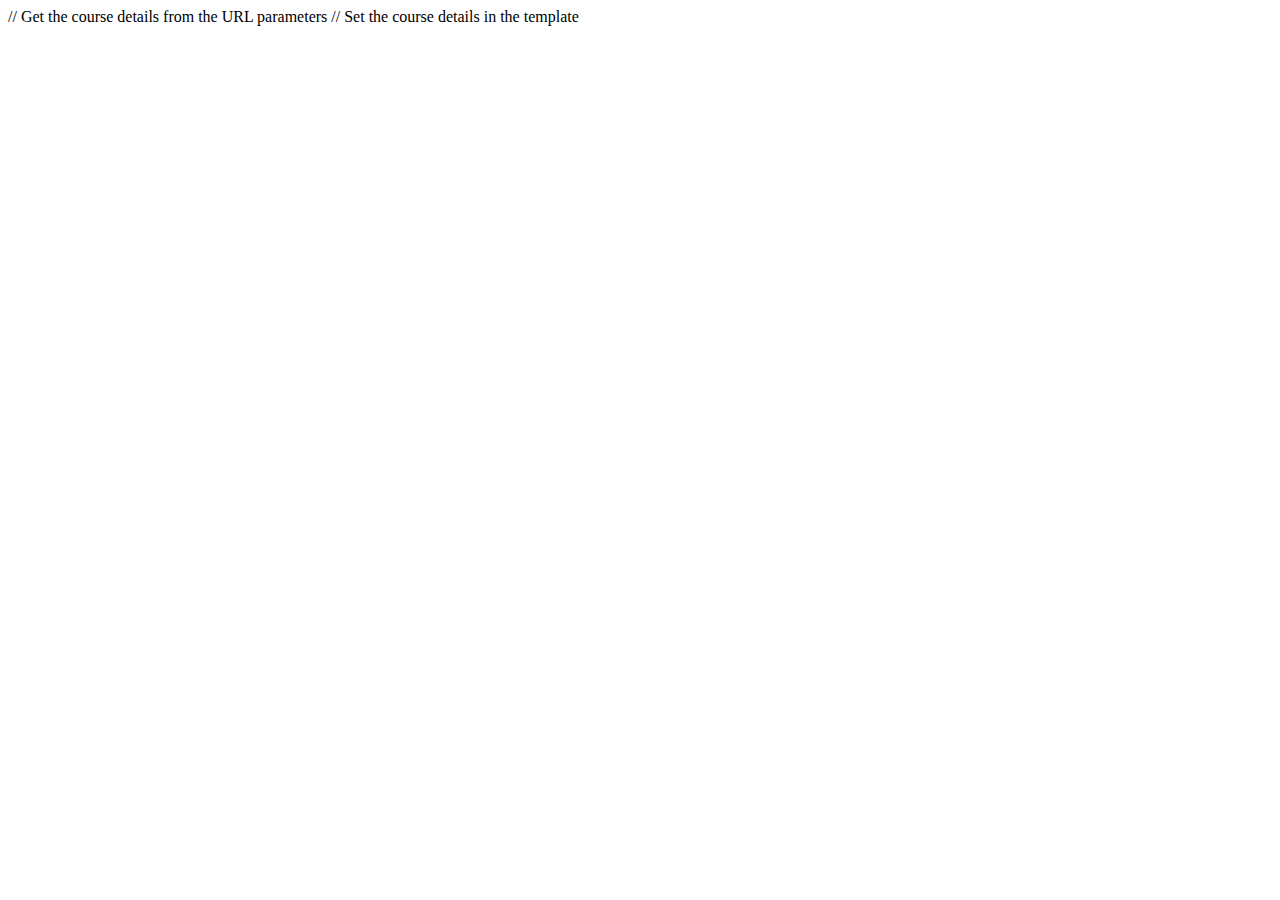
<file: coursedetails.html>
<!-- <!DOCTYPE html>
<html lang="en">
<head>
    <meta charset="UTF-8">
    <meta name="viewport" content="width=device-width, initial-scale=1.0">
    <title>Course Details</title>
    <link href="https://cdn.jsdelivr.net/npm/bootstrap@5.3.0-alpha3/dist/css/bootstrap.min.css" rel="stylesheet"
          integrity="sha384-KK94CHFLLe+nY2dmCWGMq91rCGa5gtU4mk92HdvYe+M/SXH301p5ILy+dN9+nJOZ" crossorigin="anonymous">
    <style>
        body {
            font-family: "Roboto", sans-serif;
        }
        .container {
            padding-top: 100px;
            margin-top: 50px;
        }
        .btn-back, .btn-register {
            margin: 20px;
        }
    </style>
</head>
<body> -->
    <!-- <iframe src="./ifrs.html" frameborder="0" style="height: 100vh;width: 100vw;"></iframe> -->


<!-- <section class="container">
    <h1 id="course-name" class="text-center">Junior Audit Engagement Simulation (No Methodology)</h1>
    <p id="course-details" class="text-center">Course details will go here.</p>
    <div class="text-center">
        <a href="ifrs.html" class="btn btn-secondary btn-back">Back</a>
        <a href="register.html" class="btn btn-primary btn-register">Register</a>
    </div>
</section>
<script src="https://cdn.jsdelivr.net/npm/bootstrap@5.1.3/dist/js/bootstrap.bundle.min.js"
        integrity="sha384-sgJjXQN6fzF6Ew7TU1gav4Dr+pTTyxFiVE1JdZbXWz5/pQm0u9p/6GJCWHfAxPk/"
        crossorigin="anonymous"></script>
<script> -->
    // Get the course details from the URL parameters
    <!-- const urlParams = new URLSearchParams(window.location.search);
    const courseName = urlParams.get('name');
    const courseDetails = urlParams.get('details'); -->

    // Set the course details in the template
    <!-- document.getElementById('course-name').textContent = courseName;
    document.getElementById('coursedetails').textContent = courseDetails;
</script>
</body>
</html> -->
</file>
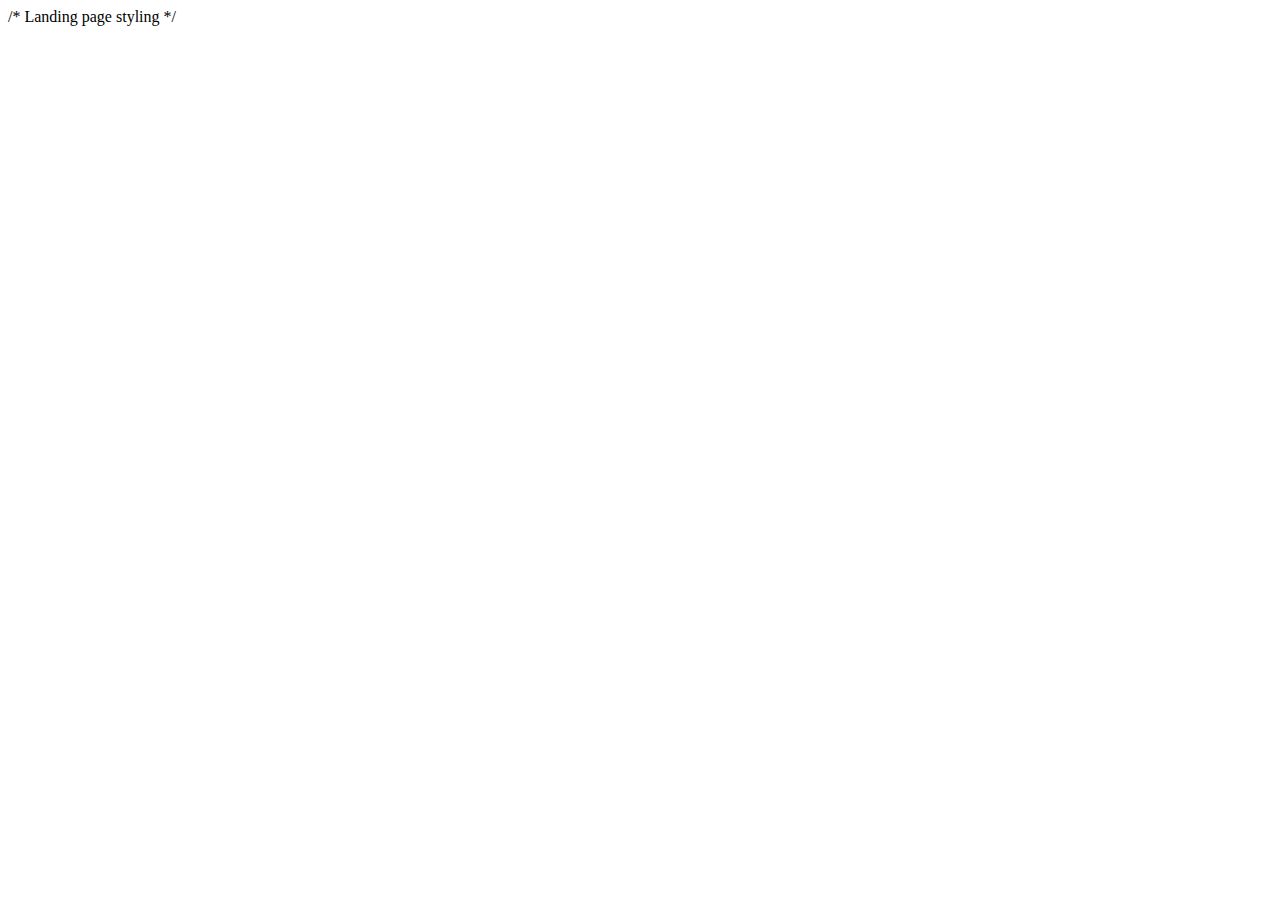
<file: ifrs.html>
<!-- <!DOCTYPE html>
<html lang="en">

<head>
    <meta charset="UTF-8">
    <meta name="viewport" content="width=device-width,initial-scale=1.0">
    <title>Nitram Accountants-Africa</title> -->

    <!-- favicon Image -->
    <!-- <link rel="icon" type="image/x-icon" type="image/x-icon" sizes="16x16" href="Images/favicon.ico/favicon (1).ico" /> -->

    <!-- Bootstrap link -->
    <!-- <link href="https://cdn.jsdelivr.net/npm/bootstrap@5.3.0-alpha3/dist/css/bootstrap.min.css" rel="stylesheet"
        integrity="sha384-KK94CHFLLe+nY2dmCWGMq91rCGa5gtU4mk92HdvYe+M/SXH301p5ILy+dN9+nJOZ" crossorigin="anonymous"> -->

    <!-- Bootstrap Bundle with Popper.js links  -->
    <!-- <script src="https://cdn.jsdelivr.net/npm/@popperjs/core@2.11.6/dist/umd/popper.min.js"
        integrity="sha384-VCBgg1RijABD0p2PqEZ9H3JYwVsOsksXlJdP5gf0zI6K9z9jjEcUq1RCUHbD47wJ"
        crossorigin="anonymous"></script>
    <script src="https://cdn.jsdelivr.net/npm/bootstrap@5.1.3/dist/js/bootstrap.bundle.min.js"
        integrity="sha384-sgJjXQN6fzF6Ew7TU1gav4Dr+pTTyxFiVE1JdZbXWz5/pQm0u9p/6GJCWHfAxPk/"
        crossorigin="anonymous"></script> -->

    <!-- css link -->
    <!-- <link rel="stylesheet" href="style.css"> -->

    <!-- font-awesome link -->

    <!-- <link rel="stylesheet" href="https://cdnjs.cloudflare.com/ajax/libs/font-awesome/6.4.0/css/all.min.css"
        integrity="sha512-iecdLmaskl7CVkqkXNQ/ZH/XLlvWZOJyj7Yy7tcenmpD1ypASozpmT/E0iPtmFIB46ZmdtAc9eNBvH0H/ZpiBw=="
        crossorigin="anonymous" referrerpolicy="no-referrer" />

    <link href="https://unpkg.com/aos@2.3.1/dist/aos.css" rel="stylesheet"> -->



    <!-- slick-carousel css link -->
    <!-- <link rel="stylesheet" href="https://cdn.jsdelivr.net/npm/slick-carousel@1.8.1/slick/slick.css">
    <link rel="stylesheet" href="https://cdn.jsdelivr.net/npm/slick-carousel@1.8.1/slick/slick-theme.css"> -->


    <!-- <style>
        @import url('https://fonts.googleapis.com/css2?family=Roboto:ital,wght@0,100;0,300;0,400;0,500;0,700;0,800,900;1,100;1,300;1,400;1,500;1,700;1,900&display=swap');

        body {
            font-family: "Roboto", sans-serif;
            overflow-x: hidden;
        } -->



        /* Landing page styling  */

        <!-- .hero {
            background: url(Images/learning.png) no-repeat center center;
            background-size: cover;
            /* Ensures the image covers the entire section */
            width: 100%;
            height: 100vh;
            background-attachment: fixed;
            position: relative;
            z-index: 1;
            overflow: hidden;
        } -->

        <!-- .hero::before {
            background-color: rgba(3, 3, 3, 0.5);
            /* Increase opacity for more noticeable overlay */
            content: "";
            position: absolute;
            top: 0;
            right: 0;
            bottom: 0;
            left: 0;
            height: 100%;
            /* Ensures the overlay covers the entire hero section */
            z-index: -1;
        } -->

        <!-- /* Media query for tablets and smaller screens */
        @media (max-width: 768px) {
            .hero {
                height: 80vh;
                background-size: cover;
                background-attachment: scroll;
            }
        } -->

        <!-- /* Media query for mobile phones */
        @media (max-width: 480px) {
            .hero {
                height: 60vh;
                background-size: cover;
                background-position: center;
                background-attachment: scroll;
            }
        }

        .button {
            display: flex;
            justify-content: center;
            align-items: center;
            margin: 2rem 0;
            gap: 1rem;

        }

        .btn {
            margin-top: 2rem;
            padding: 0.8rem 4rem;
            background: #03C03C;
            font-weight: 500;
            cursor: pointer;
            color: #2F3B69;
            font-size: 1.2rem;
            text-align: center;
            border: none;
            border-radius: 5px;
            transition: background-color 0.3s ease, color 0.3s ease;
        }

        .btn:hover {
            background: #2F3B69;
            color: #fff;
            letter-spacing: 0.1rem;
        }

        @media (max-width: 768px) {
            .btn {
                padding: 0.8rem 2rem;
                font-size: 1rem;
            }

            .button {
                margin-left: 0;
                padding: 4 5rem;
                justify-content: center;
                gap: 1rem;

            }
        }

        @media (max-width: 480px) {
            .btn {
                width: 100%;
                padding: 0.8rem;
                font-size: 0.9rem;
                gap: 1rem;

            }
        }


        .schedule {
            background: #fff;
            padding: 20px;


        }



        .heading {
            text-align: center;
            margin-bottom: 40px;
        }

        .box-container {
            display: flex;
            flex-wrap: wrap;
            gap: 10px;
            justify-content: center;
        }

        .box {
            background-color: #f9f9f9;
            border: 1px solid #ddd;
            padding: 20px;
            flex: 1 1 calc(33.333% - 40px);
            box-sizing: border-box;
            margin: 10px;
        }

        .content h3 {
            margin-top: 0;
        }

        .btn1 {
            display: inline-block;
            margin-top: 50px;
            padding: 10px 20px;
            background-color: #03C03C;
            color: #2F3B69;
            text-decoration: none;
            border-radius: 5px;
            justify-content: center;
        }

        .btn1:hover {
            background-color: #2F3B69;
            color: #fff;
        }

        .container {
            width: 100%;
            height: 100vh;
            display: flex;
            flex-wrap: wrap;
            flex-direction: column;
            align-items: center;
            justify-content: center;
            /* background: lightgray; */
            color: #fff;
            align-items: center;
            text-align: center;
        }

        .container .card {
            width: 340px;
            height: 350px;
            margin: 10px;
            background: #2F3B69;
            cursor: pointer;
            border-radius: 10px;
            transition: 0.3s;
        }

        .container .card .content {
            transition: 0.3s;

        }

        .container .card .content:hover {
            transform: scale(1.069);
        }

        .container .card:hover {
            background: darkgray;
        }

        .container .card .profile {
            width: 140px;
            height: 140px;
            border-radius: 50%;
            overflow: hidden;
            margin: 20px auto;
            border: 5px solid #03C03C;
        }

        .container .card .social {
            margin: 15px 0;
            width: 100%;
            display: flex;
            justify-content: center;
        }

        .container .card .social a {
            margin: 8px;
            width: 40px;
            height: 40px;
            border-radius: 50%;
            line-height: 40px;
            text-align: center;
            transition: 0.2s;
        }

        .container .card .social a:hover {
            background: black;
        }

        .container .card .social a i {
            font-size: 21px;
            color: white;
            margin-top: 15px;
        }


        .container .card .profile img {
            width: 100%;
            height: 100%;
            object-fit: cover;
        }

        .contaner {
            max-width: 100%;
            width: 100%;
            display: flex;
            flex-wrap: wrap;
            flex-direction: column;
            align-items: center;
            justify-content: center;
            margin: 0 auto;
            padding: 20px;
            background-color: darkgray;
        }

        .contaner h3 {
            color: #2F3B69;
            font-size: 20px;
        }

        .card2:hover {
            background-color: white;
            transform: scale(1.069);
            transition: 0.4s;



        }

        .row3 {
            display: flex;
            flex-wrap: wrap;
            gap: 20px;
            justify-content: center;
        }


        .card2 {
            margin-top: 20px;
            background-color: darkgray;
            border-radius: 8px;
            padding: 20px;
            text-align: center;
            flex: 1 1 calc(33.333% - 40px);
            box-sizing: border-box;
        }

        .card2 i {
            background: -webkit-linear-gradient(#2F3B69, #03C03C);
            -webkit-background-clip: text;
            -webkit-text-fill-color: transparent;
            color: darkgray;
            /* font-size: 50px; */
            font-size: 40px;
            /* color: #007bff; */
            margin-bottom: 10px;
        }

        /* .trainers{
            background-color: lightgray;
        } */


        @media (max-width:991px) {
            html {
                font-size: 55%;

            }

            section {
                padding: 2rem;
            }

            .button {
                padding: 8rem;
            }
        }
    </style>
</head>


<body data-bs-spy="scroll" data-bs-target=".navbar">
    <div class="top-bar text-light py-2">
        <div class="container-fluid d-flex justify-content-between">
          <!-Phone Number Section -->
           
          <!-- Social Media Icons Section -->
          <!-- <div class="social-media-icons">
            <a href="https://www.facebook.com/profile.php?id=61562294585163" class="text-light mx-2"><i class="fa-brands fa-facebook"></i></a>
            <a href="https://x.com/NitramAfrica" class="text-light mx-2"><i class="fa-brands fa-x"></i></a>
            <a href="https://www.linkedin.com/company/nitram-accountants-africa" class="text-light mx-2"><i class="fa-brands fa-linkedin"></i></a>
            <a href="https://www.instagram.com/accountantsafrica/" class="text-light mx-2"><i class="fa-brands fa-instagram"></i></a>
          </div>
        </div>
      </div> -->

    <!-- <nav class="navbar  navbar-expand-lg fixed-top" data-aos="fade-down">
        <div class="container-fluid">
            <a class="navbar-brand me-auto" href="index.html#home"> <img src="Images/logo1.png" alt="" width="200" height="80"></a>

            <button class="navbar-toggler " type="button" data-bs-toggle="offcanvas" data-bs-target="#offcanvasNavbar"
                aria-controls="offcanvasNavbar">
                <span class="navbar-toggler-icon"></span>
            </button>
            <div class="offcanvas offcanvas-end" tabindex="-1" id="offcanvasNavbar"
                aria-labelledby="offcanvasNavbarLabel">
                <div class="offcanvas-header">
                    <button type="button" class="btn-close" data-bs-dismiss="offcanvas" aria-label="Close"></button>
                </div>
                <div class="offcanvas-body">
                    <ul class="navbar-nav justify-content-end flex-grow-1 pe-3">
                        <li class="nav-item">
                            <a class="nav-link active" aria-current="page" href="index.html#home">Home</a>
                        </li>
                        <li class="nav-item">
                            <a class="nav-link mx-lg-2" href="index.html#about"> About</a>
                        </li>
                        <li class="nav-item">
                            <a class="nav-link mx-lg-2" href="index.html#services"> Services</a>
                        </li>

                        <li class="nav-item dropdown">
                            <a class="nav-link dropdown-toggle" href="#" role="button" data-bs-toggle="dropdown"
                                aria-expanded="false" data-aos="fade-up">
                                Programs
                            </a>

                            <ul class="dropdown-menu">

                                <li><a class="dropdown-item" href="ifrs.html" data-aos="fade-up">IFRS Trainings</a>
                                </li>
                                <li><a class="dropdown-item" href="program.html" data-aos="fade-up">Graduate
                                        Programs</a></li>


                            </ul>
                        </li>

                        <li class="nav-item">
                            <a class="nav-link mx-lg-2" href="index.html#team"> Our Team</a>
                        </li>

                        <li class="nav-item">
                            <a class="nav-link mx-lg-2" href="index.html#partners"> Our Partners</a>
                        </li>

                        <li class="nav-item">
                            <a class="nav-link mx-lg-2" href="index.html#contact"> Contact</a>
                        </li>


                    </ul>

                </div>
            </div>
        </div>
    </nav> -->



    <!-- <section class="hero" id="">
        <h1 style="color: #03C03C;" data-aos="fade-up">IFRS Training</h1>
        <p style="font-weight: 700 !important; color: white;" data-aos="fade-down" data-aos-duration="1500">
            Empower Your Workforce with Nitram’s IFRS Trainings!</p>
        <div class="button">
            <a href="coursedetails.html" class="btn1" data-aos="zoom-in" data-aos-duration="1500"> Enroll Now</a>
            <a href="#" class="btn1" data-aos="zoom-in" data-aos-duration="1500">Available Courses</a>

        </div>

    </section>

    <div class="contaner">
        <h2 data-aos="fade-up" data-aos-duration="1200">Why Choose Us?</h2>
        <h3 data-aos="fade-right" data-aos-duration="1200">Why Choose Nitram Accountants-Africa as Your Training
            Partner!</h3>
        <div class="row3">
            <div class="card2" data-aos="zoom-in" data-aos-duration="1200">
                <i class="fa-solid fa-code-branch"></i>
                <h3>Industry Leading Expertise</h3>
                <p>Our trainers are subject matter experts with extensive experience in their respective fields.</p>
            </div>
            <div class="card2" data-aos="zoom-in" data-aos-duration="1200">
                <i class="fa-solid fa-cogs"></i>
                <h3>Tailored Training Solutions</h3>
                <p>We tailor our training programs to meet your unique requirements and objectives.</p>
            </div>
            <div class="card2" data-aos="zoom-in" data-aos-duration="1200">
                <i class="fa-solid fa-clock"></i>
                <h3>Flexible Delivery Options</h3>
                <p>We offer remote training that fits perfectly with your schedule.</p>
            </div>
            <div class="card2" data-aos="zoom-in" data-aos-duration="1200">
                <i class="fa-solid fa-dollar-sign"></i>
                <h3>Competitive Pricing</h3>
                <p>Our training programs are cost effecive and provide outstanding value for your investment.</p>
            </div>
            <div class="card2" data-aos="zoom-in" data-aos-duration="1200">
                <i class="fa-solid fa-star"></i>
                <h3>Commitment to Excellence</h3>
                <p>We offer our clients top-notch training that yield measurable outcome.</p>
            </div>
            <div class="card2" data-aos="zoom-in" data-aos-duration="1200">
                <i class="fa-solid fa-handshake"></i>
                <h3>Comprehensive Support</h3>
                <p>Our support extends beyond training to ensure your success and application of skills.</p>
            </div>
        </div>
    </div> -->

    <!-- schedule section starts  -->
    <!-- <section class="schedule">
        <h2 class="heading" data-aos="fade-down" data-aos-duration="1200"><span> Our</span> Featured Courses</h2>
        <div class="box-container">
            <div class="box" data-aos="zoom-in" data-aos-duration="1000">
                <div class="content">
                    <h4 style="color: #2F3B69;" data-aos="fade-up" data-aos-duration="1200">Course Name</h4>
                    <p data-aos="zoom-in" data-aos-duration="1500">Lorem ipsum dolor sit amet consectetur adipisicing
                        elit. Velit, minima adipisci rerum saepe enim
                        itaque est quam culpa voluptas, magni iusto mollitia. Suscipit labore sunt autem libero ad quo
                        officia.</p>
                </div>
                <!-- <a href="#" class="btn" data-aos="zoom-in" data-aos-duration="1500">View Details</a> -->
                <!-- <a href="#" class="btn" data-aos="zoom-in" data-aos-duration="1500"
                    onclick="viewDetails('Course 1')">View Details</a>

            </div>
            <div class="box" data-aos="zoom-in" data-aos-duration="1000">
                <h4 style="color: #2F3B69;" data-aos="fade-up" data-aos-duration="1200">Course Name</h4>
                <p data-aos="zoom-in" data-aos-duration="1500">Lorem ipsum dolor sit amet consectetur adipisicing elit.
                    Velit, minima adipisci rerum saepe enim
                    itaque est quam culpa voluptas, magni iusto mollitia. Suscipit labore sunt autem libero ad quo
                    officia.</p> -->
                <!-- <a href="#" class="btn" data-aos="zoom-in" data-aos-duration="1500">View Details</a> -->
                <!-- <a href="#" class="btn" data-aos="zoom-in" data-aos-duration="1500"
                    onclick="viewDetails('Course 1')">View Details</a>
            </div>
            <div class="box" data-aos="zoom-in" data-aos-duration="1000">
                <h4 style="color: #2F3B69;" data-aos="fade-up" data-aos-duration="1200">Course Name</h4>
                <p data-aos="zoom-in" data-aos-duration="1500">Lorem ipsum dolor sit amet consectetur adipisicing elit.
                    Velit, minima adipisci rerum saepe enim
                    itaque est quam culpa voluptas, magni iusto mollitia. Suscipit labore sunt autem libero ad quo
                    officia.</p> -->
                <!-- <a href="#" class="btn" data-aos="zoom-in" data-aos-duration="1500">View Details</a> -->
                <!-- <a href="#" class="btn" data-aos="zoom-in" data-aos-duration="1500"
                    onclick="viewDetails('Course 1')">View Details</a>
            </div>
            <div class="box" data-aos="zoom-in" data-aos-duration="1000">
                <div class="content">
                    <h4 style="color: #2F3B69;" data-aos="fade-up" data-aos-duration="1200">Course Name</h4>
                    <p data-aos="zoom-in" data-aos-duration="1500">Lorem ipsum dolor sit amet consectetur adipisicing
                        elit. Velit, minima adipisci rerum saepe enim
                        itaque est quam culpa voluptas, magni iusto mollitia. Suscipit labore sunt autem libero ad quo
                        officia.</p>
                </div> -->
                <!-- <a href="#" class="btn" data-aos="zoom-in" data-aos-duration="1500">View Details</a> -->
                <!-- <a href="#" class="btn" data-aos="zoom-in" data-aos-duration="1500"
                    onclick="viewDetails('Course 1')">View Details</a>
            </div>
            <div class="box" data-aos="zoom-in" data-aos-duration="1000">
                <h4 style="color: #2F3B69;" data-aos="fade-up" data-aos-duration="1200">Course Name</h4>
                <p data-aos="zoom-in" data-aos-duration="1500">Lorem ipsum dolor sit amet consectetur adipisicing elit.
                    Velit, minima adipisci rerum saepe enim
                    itaque est quam culpa voluptas, magni iusto mollitia. Suscipit labore sunt autem libero ad quo
                    officia.</p> -->
                <!-- <a href="#" class="btn" data-aos="zoom-in" data-aos-duration="1500">View Details</a> -->
                <!-- <a href="#" class="btn" data-aos="zoom-in" data-aos-duration="1500"
                    onclick="viewDetails('Course 1')">View Details</a>
            </div>
            <div class="box" data-aos="zoom-in" data-aos-duration="1000">
                <h4 style="color: #2F3B69;" data-aos="fade-up" data-aos-duration="1200">Course Name</h4>
                <p data-aos="zoom-in" data-aos-duration="1500">Lorem ipsum dolor sit amet consectetur adipisicing elit.
                    Velit, minima adipisci rerum saepe enim
                    itaque est quam culpa voluptas, magni iusto mollitia. Suscipit labore sunt autem libero ad quo
                    officia.</p> -->
                <!-- <a href="#" class="btn" data-aos="zoom-in" data-aos-duration="1500">View Details</a> -->
                <!-- <a href="#" class="btn" data-aos="zoom-in" data-aos-duration="1500"
                    onclick="viewDetails('Course 1')">View Details</a>
            </div>
        </div>
    </section> --> 
    <!-- schedule section ends  -->

    <!-- <section class="trainers"> -->
    <!-- <h2 data-aos="fade-down" data-aos-duration="1200">Our Training Partners</h2> -->

    <!-- <div class="container">
        <div class="card" data-aos="zoom-in" data-aos-duration="1500">
            <div class="content">
                <div class="profile">
                    <img src="Images/female.svg" alt="">
                </div>
                <div class="detail">
                    <h3>Coding Power</h3>
                    <h5>Managing partner</h5>
                    <div class="social">
                        <a href="#"><i class="fa-brands fa-facebook"></i></a>
                        <a href="#"><i class="fa-brands fa-twitter"></i></a>
                        <a href="#"><i class="fa-brands fa-linkedin"></i></a>
                        <a href="mailto:myemailaddress@gmail.com"><i class="fa-solid fa-envelope"></i> </a>

                    </div>

                </div>
            </div>
        </div>
        <div class="card" data-aos="zoom-in" data-aos-duration="1500">
            <div class="content">
                <div class="profile">
                    <img src="Images/female.svg" alt="">
                </div>
                <div class="detail">
                    <h3>Coding Power</h3>
                    <h5>Head of Communication</h5>
                    <div class="social">
                        <a href="#"><i class="fa-brands fa-facebook"></i></a>
                        <a href="#"><i class="fa-brands fa-twitter"></i></a>
                        <a href="#"><i class="fa-brands fa-linkedin"></i></a>
                        <a href="mailto:myemailaddress@gmail.com"><i class="fa-solid fa-envelope"></i> </a>

                    </div>

                </div>
            </div>
        </div>
        <div class="card" data-aos="zoom-in" data-aos-duration="1500">
            <div class="content">
                <div class="profile">
                    <img src="Images/female.svg" alt="">
                </div>
                <div class="detail">
                    <h3>Coding Power</h3>
                    <h5>Founder / CEO</h5>
                    <div class="social">
                        <a href="#"><i class="fa-brands fa-facebook"></i></a>
                        <a href="#"><i class="fa-brands fa-twitter"></i></a>
                        <a href="#"><i class="fa-brands fa-linkedin"></i></a>
                        <a href="mailto:myemailaddress@gmail.com"><i class="fa-solid fa-envelope"></i> </a>

                    </div>

                </div>
            </div>
        </div>
    </div>
     -->
    <!-- -----Bootstrap js----- -->

    <!-- <script src="https://cdn.jsdelivr.net/npm/bootstrap@5.3.3/dist/js/bootstrap.bundle.min.js"
        integrity="sha384-YvpcrYf0tY3lHB60NNkmXc5s9fDVZLESaAA55NDzOxhy9GkcIdslK1eN7N6jIeHz"
        crossorigin="anonymous"></script>

    <script>
        function viewDetails(name, details) {
            const url = `coursedetails.html?name=${encodeURIComponent(name)}&details=${encodeURIComponent(details)}`;
            window.location.href = url;
        }

        document.addEventListener("scroll", function () {
                console.log('Scroll event detected!');

                const topBarHeight = document.querySelector('.top-bar').offsetHeight;
                if (window.scrollY > topBarHeight) {
                    document.body.classList.add("hide-top-bar");
                } else {
                    document.body.classList.remove("hide-top-bar");
                }
            });


    </script>


    <script src="https://unpkg.com/aos@2.3.1/dist/aos.js"></script>

    <script src="app.js"></script>
</body>

</html>  -->
</file>
<file: style.css>
/* @import url('https://fonts.googleapis.com/css2?family=Mate:ital@0;1&family=Roboto:ital,wght@0,100;0,300;0,400;0,500;0,700;0,900;1,100;1,300;1,400;1,500;1,700;1,900&display=swap'); */
@import url('https://fonts.googleapis.com/css2?family=EB+Garamond:ital,wght@0,400..800;1,400..800&family=Edu+AU+VIC+WA+NT+Hand:wght@400..700&family=Mate:ital@0;1&family=Roboto:ital,wght@0,100;0,300;0,400;0,500;0,700;0,900;1,100;1,300;1,400;1,500;1,700;1,900&display=swap');

body{
  font-family: sans-serif ;
  line-height: 1.8;
}
 html{
  scroll-behavior: smooth;
 }
h1,h2,h3,h4,h5,h6{
  font-family: "EB Garamond", system-ui;
  font-weight: 800 !important;
  color: #03C03C;
}
.navbar-toggler{
  border: none;
  font-size: 1.25rem;
  color: #03C03C;
  
}
.navbar-toggler:focus{
  box-shadow: none ;
  outline: none;
}

.navbar-toggler:focus, .btn-close:focus{
  box-shadow: none ;
  outline: none;
}
.navbar-brand{
  font-weight: 500;
  color: #03C03C;
  font-size: 24px;
  transition: 0.3s color;
}
.offcanvas.show {
  height: 100vh; 
  overflow-y: auto; 
  width: 80%; 
  max-width: 400px; 
  background-color: lightgray; 
}
/* Top Bar Styles */
.top-bar {
  position: fixed;
  top: 0;
  width: 100%;
  z-index: 1001;
  transition: top 0.3s;
  /* background-color: #707070; */
  transition: transform 0.5s ease-in-out;
}

.top-bar.hidden {
  transform: translateY(-100%);
}

/* Phone Number Styling */
.phone-number {
  font-size: 18px;
  margin-left: 40px;
}

/* Social Media Icons Styling */
.social-media-icons i {
  color: #03C03C  ;
  width: 100%;
  border-radius: 50%;
  cursor: pointer;
  font-size: 18px;
  display: inline-block;
  height: 40px;
  width: 40px;
  background: rgba(255, 255, 255, 0.2);
  margin-right: 0 10px 10px 0;
  text-align: center;
  line-height: 40px;
}
.social-media-icons i:hover{
  background: #fff;
  color: #2F3B69;
}

/* Navigation Bar Adjustment */
.navbar {
  top: 40px; /* Adjust this value based on the height of the top bar */
  z-index: 1000;
  transition: top 0.3s;
}

/* Hide the top bar on scroll */
.hide-top-bar .top-bar {
  top: -40px; /* Move top bar out of view */
}

/* Adjust navbar position when top bar is hidden */
.hide-top-bar .navbar {
  top: 0;
}

.top-bar{
  background-color: #2F3B69;
}


@media (max-width: 768px) {
  .top-bar {
    font-size: 14px; /* Adjust font size for smaller screens */
    padding: 8px 0; /* Reduce padding */
  }

  .top-bar .phone-number, .top-bar .social-media-icons {
    text-align: center; /* Center align content */
  }
}

/* Media Query for Extra Small Screens (max-width: 576px) */
@media (max-width: 576px) {
  .top-bar {
    font-size: 12px; /* Further reduce font size */
    padding: 5px 0; /* Further reduce padding */
  }

  .top-bar .phone-number, .top-bar .social-media-icons {
    display: flex; /* Stack content vertically */
    text-align: center;
  }

  .top-bar .social-media-icons {
    margin-top: 5px; /* Add some space between phone number and social icons */
  }
}
.nav-link{
  color:#2F3B69;
  font-weight: 500;
  position: relative;
}
.navbar{
  background-color: #fff;
  /* background-color: rgba(36, 32, 32, 0.295); */
  height: 80px;
  /* margin-top: 50px; */
  opacity: 0.7;
  box-shadow: 0 4px 8px #2F3B69; /* Adjust shadow properties */

}
.nav-link:hover, .nav-link.active {
  color:#2F3B69;
  transition: 1s;
}

.dropdown:hover > .dropdown-menu, .dropend:hover > .dropdown-menu {
  display: block;
  color: #2F3B69;
  transition: 1s;
  background-color: #03C03C;


}
.dropdown-item{
  background-color: #03C03C;
}
.dropdown-item:hover{
  background-color: #2F3B69;
  color: #fff;
}
.dropend:hover > .dropdown-menu {
  position: absolute;
  top: 0; 
   left: 100%;
   background-color:#03C03C;
}

@media (min-width: 991px){
.nav-link::before{
  content: "";
  position: absolute;
  bottom: 0;
  left: 50%;
  transform: translateX(-50%);
  width: 0;
  height: 2px;
  background-color: #03C03C;
  visibility: hidden;
  transition: 0.3s ease-in-out;

}
.nav-link:hover:before, .nav-link.active::before{
  width: 100%;
  visibility: visible ;
}
}

/* ------home section----- */
section{
  padding-top: 80px;
  padding-bottom: 80px;
  z-index: 2;
}
#home{
  background: url(Images/slider1.jpg) no-repeat center;
  background-size: cover;
  width: 100%;
  min-height: 100vh;
  /* height: 100vh; */
  opacity: 1;
  color: white;
  display: flex;
  justify-content: center;
  background-attachment: fixed;

}
#home::before{
  background-color: rgba(39, 35, 35, 0.295);
  content: "";
  position: absolute;
  top: 0;
  right: 0;
  bottom: 0;
  left: 0;
  height: 100vh;
}

h1{
  text-decoration: none;
  text-align: center;
  color: #03C03C;
  padding-top: 15%;
 transition: 0.5s ease;
}
a{
  text-decoration: none;
  transition: all 0.4s ease;
  font-weight: 800;
}
.btn{
  padding: 14px 22px;
  transition: all 0.4s ease;
  cursor: pointer;


 
}
.btn-main{
  background: #2F3B69;
  margin-left: 45%;
  /* margin-right: 45%; */
  border-radius: 100px;
  color: #fff;
  border: none;
  font-weight: 600;
  

}
.btn:hover {
  color: #ffffff;
  transform: translateY(-4px);
  background: #03C03C;
}
.my-4{
  text-decoration: none;
  text-align: center;
  font-size: 20px;
  color: white;
  transition: all 0.4s ease;

}



/*------ about section------ */

#about{
  justify-content: center;
  text-decoration: none;
   background-color: lightgray;
}
h2{
  text-align: center;
  text-decoration: none;
  padding-top: 5%;

}
p{
  text-align: center;
  padding: 3px;
}
/* .about-img{
  max-width: 50%;
  
} */

.about-1{
  margin: 30px;
  padding: 5px;
}
.about-item{
  margin-bottom: 10px;
  margin-top: 20px;
  padding: 80px, 30px;
  /* box-shadow: 0 0 9px rgba(0, 0, 0.6); */
  justify-content: center;
  text-align: center;

}
.about-item i{
  background: -webkit-linear-gradient(#2F3B69,#03C03C);
  -webkit-background-clip: text;
  -webkit-text-fill-color: transparent;
  color:darkgray;
  font-size: 50px;
}
.about-item hr{
  width: 46px;
  height: 3px;
  background-color: #03C03C;
  margin: 0 auto;
  border: none;
}


/* ------services section---- */
#services {
  /* background-color:darkgray; */
  padding-top: 10px;

}
.feature i {
background: -webkit-linear-gradient(#2F3B69,#03C03C);
-webkit-background-clip: text;
-webkit-text-fill-color: transparent;
color:darkgray;
font-size: 50px;
}

.feature:hover {
  background-color: darkgray;
  transform: scale(1.069);
  transition: 0.4s;
  box-shadow: 0 8px 16px rgba(21, 131, 45, 0.2);
}

/* .feature:hover {
  border: 2px solid #03C03C;
} */
.overlay{
  position: absolute;
  top: 0;
  left: 0;
  width: 100%;
  height: 100%;
  z-index: -1;
  background-color: rgba(39, 35, 35, 0.295);
}
.couter{
  background-repeat: no-repeat;
  background-position: center;
  background-size: cover;
  background-attachment: fixed;
}

.couter form{
  width: 600px;
  text-align: center;
}
form .input-box{
/* display: flex; */
justify-content: space-between;
}
.appoit-btn{
  width: 200px;
  height: 50px;
  background-color: #2F3B69;
  color: #fff;
  justify-content: center;
  align-items: center;
  display: inline-flex;
  border-radius: 50px;
  cursor: pointer;

}
.appoit-btn:hover{
  background-color: #03C03C;
}
/* .input-box .input-field{
width: 80%;} */
form .textarea-field .item{
  resize: none;
  height: 120px;
}
.field .error-txt{
  font-size: 14px;
  color: red;
  text-align: left;
  margin: -5px 0 10px;
  display: none;
}
form .textarea-field .error-txt{
  margin-top: -10px;
}

.field.error .item{
  border: 2px solid red;


}

.field.error .error-txt{
  display: block;
}
.field .item{
  width: 100%;
  padding: 18px;
  background: transparent;
  border: 2px solid #03C03C;
  outline: none;
  border-radius: 10px;
  font-size: 16px;
  color: white;
  margin: 12px 0;
}
.field .item::placeholder {
  color: rgba(255, 255, 255, 0.2);
}
h2{
  padding-top: 4%;
}

#contact{
  background-color: darkgray;
  justify-content: center;
  align-items: center;
  margin: 0;
  padding: 0;
  transform: all 0.3s ease;
}

 p1{
  text-align: left;
  justify-content: left;
 }

#contact p:hover{
  color: white;
  transition: 1s;
  transform: all 0.3s ease;

}
#contact p{
  display: block;
  transform: all 0.3s ease;
}

.link-hover {
  position: relative;
  transition: color 0.3s;
}

.link-hover:hover {
  color: #03C03C; 
  transition: 0.3s ease-in-out;
  transform: translateX(-50%);

}

.location-container:hover .map-popup{
  display: block;
} 
               
.link-hover:hover::before {
  content: '';
  position: absolute;
  bottom: -2px;
  left: 0;
  width: 100%;
  height: 2px;
  background-color: #03C03C; 
  
}
.icons i{
 
  color: #2F3B69  ;
  width: 100%;
  border-radius: 50%;
  cursor: pointer;
  font-size: 20px;
  display: inline-block;
  height: 40px;
  width: 40px;
  background: rgba(255, 255, 255, 0.2);
  margin-right: 0 10px 10px 0;
  text-align: center;
  line-height: 40px;

}

.icons i:hover{
  background: white;
  transition: 2s;
  color: black;
}

.read-more-container{
  display:flex ;
flex-direction: column; 
color: black;
gap: 1rem; 
}

.read-more-btn{
  color: #2F3B69;
  cursor: pointer;

}
.read-more-text{
  display: none;
}
.read-more-btn:hover{
  color: #03C03C;
}
.read-more-text--show{
  display: inline;
}




/* --------Our Partners ------- */

.slick-slide{
  margin: 0 20px ;

}
.slick-slide img{
  width: 100%;
}
.slick-slider{
  position: relative;
  display: block;
  box-sizing: border-box;
}
.slick-list{
  position: relative;
  display: block;
  overflow: hidden;
  margin: 0;
  padding: 0;
}
.slick-track{
  position: relative;
  top: 0;
  left: 0;
  display: block;
}
.slick-slide{
  display: none;
  float: left;
  height: 100%;
  min-height: 1px;

}
.slick-slide img{
  display: block;
}
.slick-initialized .slick-slide{
  display: block;
}

 


.popup{
  /* background: rgb(0, 0, 0,0.6); */
  width: 100%;
  height: 100vh;
  position: absolute;
  display: none;
  justify-content: center;
  align-items: center ;
  text-align: center;
  z-index: 10000;
}
.popup-content{
  height: 450px;
  width: 450px;
  background: #2F3B69;
  padding: 20px;
  border-radius: 5px;
  position: relative;
  display: flex;
  /* margin-top: 2px; */
}
input{
  margin: 20px auto;
  display: block;
  width: 50%;
  padding: 8px;
  border: 1px solid #03C03C;
}


/* ------Our Team------- */
.card-image{
  position: relative;
  height: 150px;
  width: 150px;
  border-radius: 50%;
  background: #fff;
  padding: 3px;
  /* padding: 20px #2F3B69; */
}

.card-image .card-img{
height: 100%;
width: 100%;
object-fit: cover;
border-radius: 50%;
border: 4px solid #2F3B69;

}
#team{
  min-height: 100vh;
  display: flex;
  align-items: center ;
  justify-content: center;
  background-color: white;
  flex-direction: column; /* Ensure the items stack vertically */
  text-align: center;
}
.card{
  background-color: #fff;
  border-radius: 25px;
  width: 320px;
}
.section-title{
  text-align: center;
  display: block; /* Ensures it behaves as a block element */
}

.slide-content{
  margin: 0 40px;
  padding: 45px 20px ; 
}
.image-content, .card-content{
  display: flex;
  flex-direction: column;
  align-items: center;
  padding: 10px 14px;

}
.name{
  font-size: 18px;
  font-weight: 500;
  color: #2F3B69;
}
.description{
  font-size: 14px;
  color: #707070;
  text-align: center;
}
.overlaye{
  position: absolute;
  height: 100%;
  width: 100%;
  left: 0;
  top: 0;
  background-color: #03C03C;
  border-radius: 25px 25px 0 50px;

}
.overlaye::before, .overlaye::after{
  content: '';
  position: absolute;
  right: 0;
  bottom: -40px;
  height: 40px;
  width: 40px;
  background-color: #03C03C ;
}
.overlaye::after{
  border-radius: 0 50px 0 0;
  background-color: white;
}
.image-content{
  row-gap: 5px;
  position: relative;
  padding: 25px 0;
}
.slide-container{
  max-width: 1120px;
  width: 100%;
  background-color: lightgray;
  padding: 40px;
  height: 70vh;
}

 .swiper-navBtn{
  color: white;
  transition: color 0.3s ease;
 }
 .swiper-navBtn:hover{
  color:  #03C03C;
 }
 .swiper-navBtn::before, .swiper-navBtn::after{
  font-size: 40px;
 } 

 .swiper-button-next{
  right: 0; 
 }

 .swiper-button-prev{
  left: 0;
 }

 .swiper-pagination-bullet{
 background-color: #03C03C;
 opacity: 1;
   
 }

 .swiper-pagination-bullet-active{
  background-color: #03C03C;
 }

 @media screen and (max-width: 768 ) {
  .slide-content{
    margin: 0 10px;
  }
  .swiper-navBtn{
    display: none ;
  }
  
 }


  /* @media screen and (max-width: 680px) {
    .getStartedBtn {
    margin-left:80px !important;
    }
  } */

  @media (max-width: 576px) {
    .getStartedBtn {
      margin-left: auto;
      margin-right: auto;
      display: block;
    }
  }
</file>
